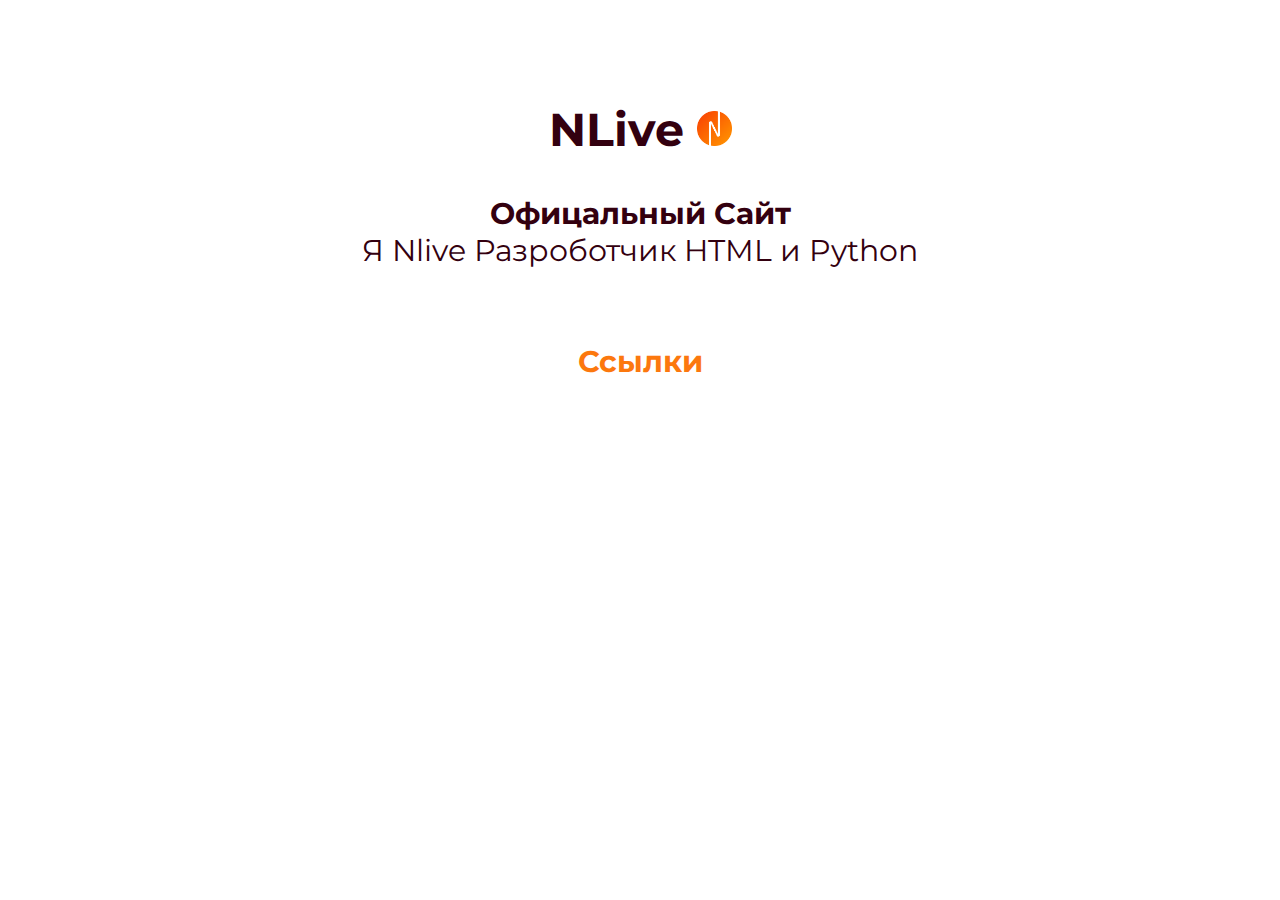
<file: index.html>
<!DOCTYPE html>
<html>

<head>
  <link rel="preconnect" href="https://fonts.googleapis.com">
  <link rel="preconnect" href="https://fonts.gstatic.com" crossorigin>
  <link href="https://fonts.googleapis.com/css2?family=Kanit&family=Montserrat:wght@200;400;600&display=swap" rel="stylesheet">
  <meta charset="utf-8">
  <meta name="viewport" content="width=device-width">
  <title>Nlive</title>
  <link href="/weblink/style.css" rel="stylesheet" type="text/css" />
  <link rel="icon" href="/weblink/img-mini.png">
</head>

<body>
  <h2 class=links >NLive <img src="/weblink/img-mini.png" width=35px></h2>
  <div class=mobile>
    <b>Офицальный Сайт</b> <br>
    Я Nlive Разроботчик HTML и Python
    
  </div> <br> <br>
  <a href="links.html" class=link>Ссылки </a>
</body>

</html>
</file>
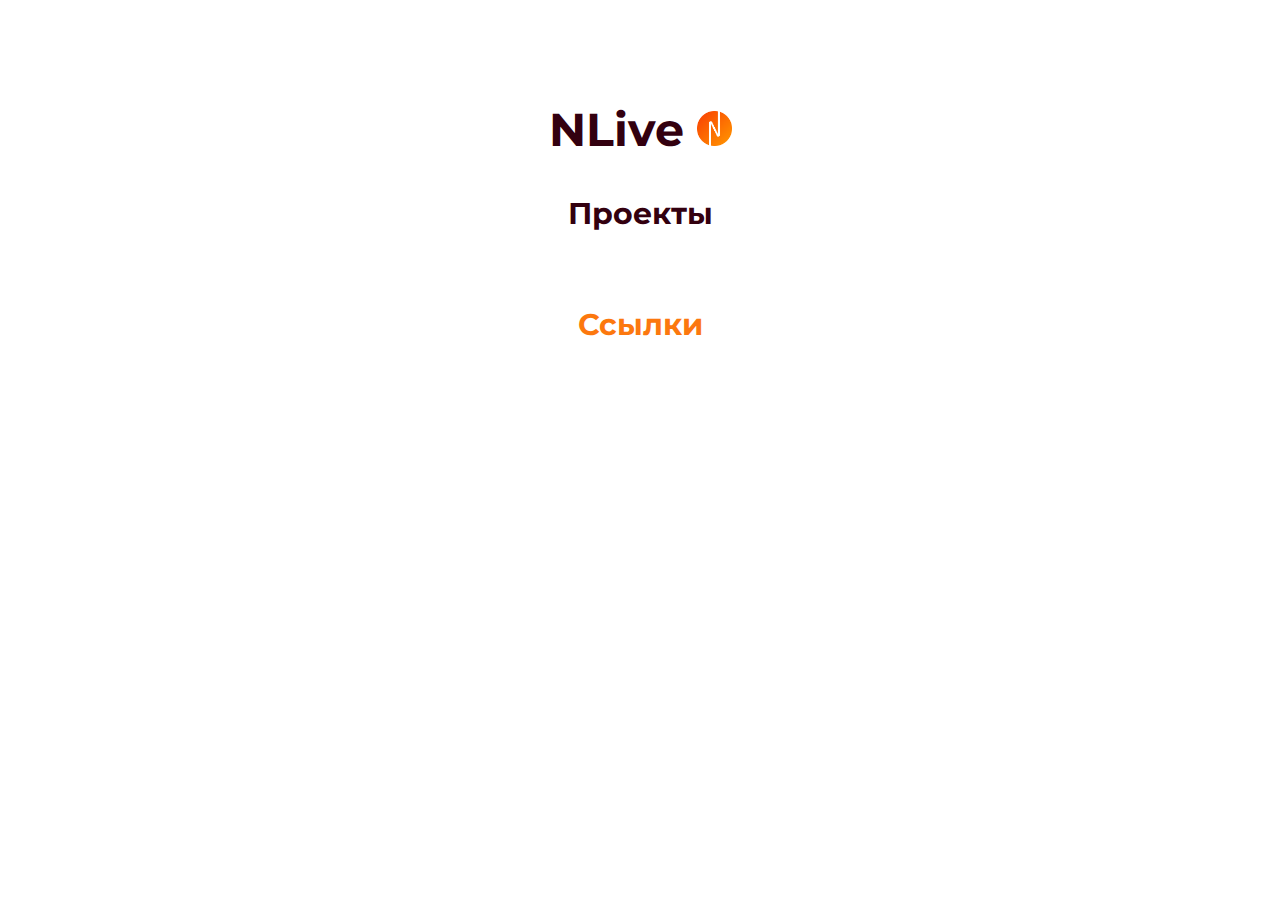
<file: apps.html>
<!DOCTYPE html>
<html>

<head>
  <link rel="preconnect" href="https://fonts.googleapis.com">
  <link rel="preconnect" href="https://fonts.gstatic.com" crossorigin>
  <link href="https://fonts.googleapis.com/css2?family=Kanit&family=Montserrat:wght@200;400;600&display=swap" rel="stylesheet">
  <meta charset="utf-8">
  <meta name="viewport" content="width=device-width">
  <title>Проекты</title>
  <link href="/weblink/style.css" rel="stylesheet" type="text/css" />
  <link rel="icon" href="/weblink/img-mini.png">
</head>

<body>
  <h2 class=links >NLive <img src="/weblink/img-mini.png" width=35px></h2>
  <div>
    <b>Проекты</b> <br>
    <a class=link href="#"></a>
  </div> <br> <br>
  <a href="links.html" class=link>Ссылки </a>
</body>

</html>
</file>
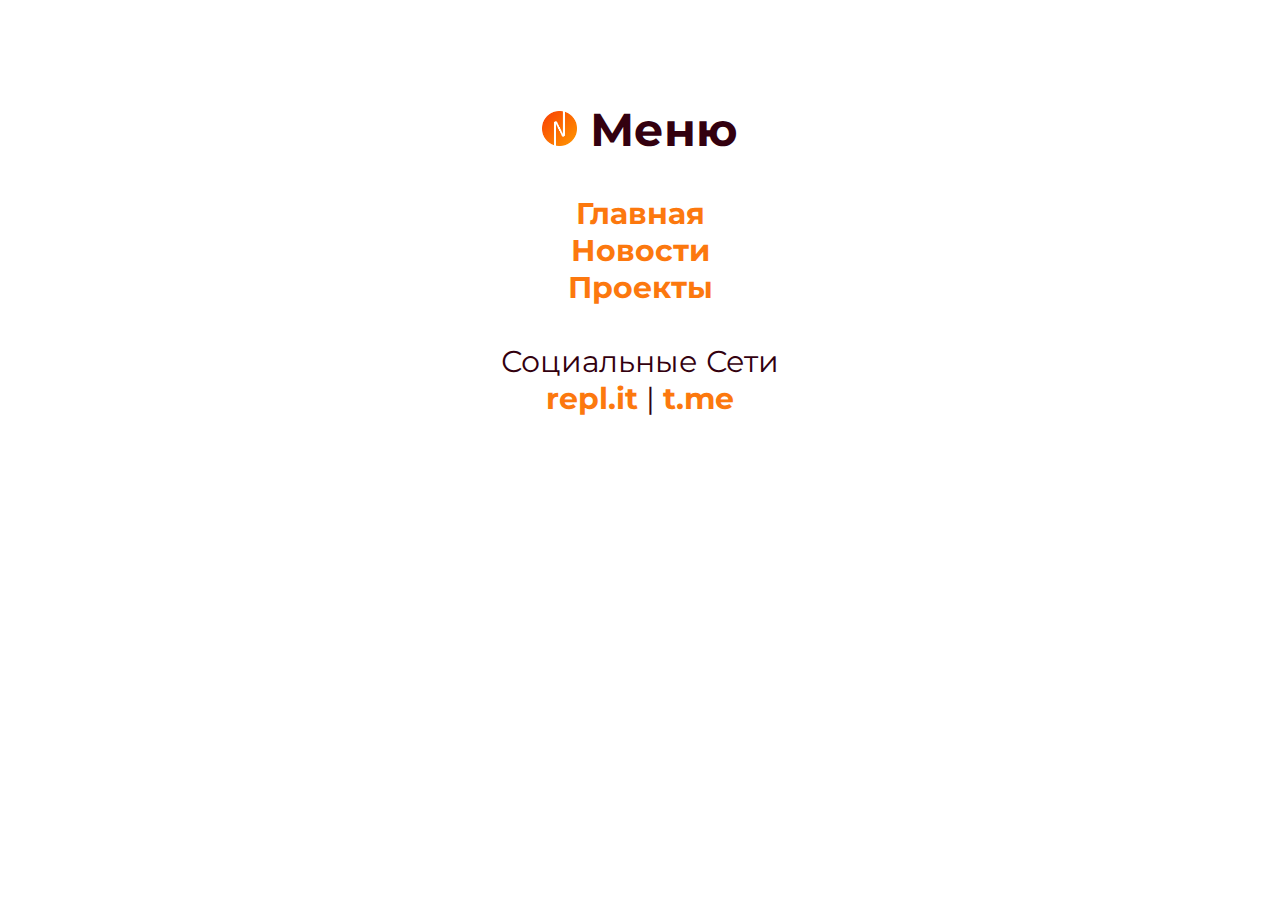
<file: links.html>
<!DOCTYPE html>
<html>

<head>
  <link rel="preconnect" href="https://fonts.googleapis.com">
  <link rel="preconnect" href="https://fonts.gstatic.com" crossorigin>
  <link href="https://fonts.googleapis.com/css2?family=Kanit&family=Montserrat:wght@200;400;600&display=swap" rel="stylesheet">
  <meta charset="utf-8">
  <meta name="viewport" content="width=device-width">
  <title>Ссылки </title>
  <link href="/weblink/style.css" rel="stylesheet" type="text/css" />
  <link rel="icon" href="/weblink/img-mini.png">
</head>

<body>
  <h2> <img src="/weblink/img-mini.png" width=35px> Меню</h2>
  <header></header>
  <div>
    <a class=link href=index.html>Главная</a> <br>
    <a class=link href="news.html">Новости</a> <br> <a class =link href="apps.html">Проекты</a> <br> <br>
Социальные Сети <br>
    <a class=link href=https://replit.com/@nlive70>repl.it</a>  |
    <a class=link href=https://t.me/nlive69> t.me</a> <br>
  </div>
</body>

</html>
</file>
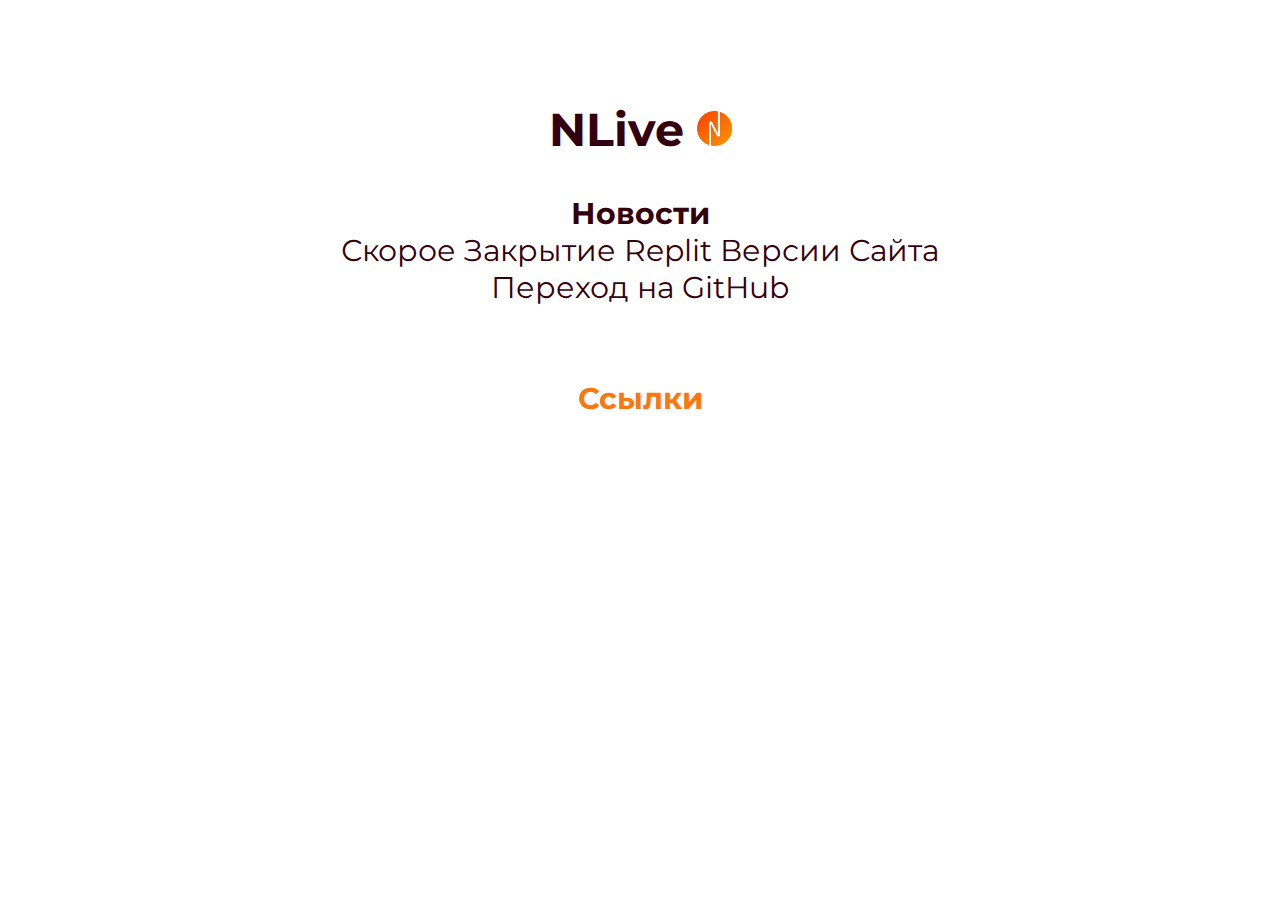
<file: news.html>
<!DOCTYPE html>
<html>

<head>
  <link rel="preconnect" href="https://fonts.googleapis.com">
  <link rel="preconnect" href="https://fonts.gstatic.com" crossorigin>
  <link href="https://fonts.googleapis.com/css2?family=Kanit&family=Montserrat:wght@200;400;600&display=swap" rel="stylesheet">
  <meta charset="utf-8">
  <meta name="viewport" content="width=device-width">
  <title>Новости Бета Версия</title>
  <link href="/weblink/style.css" rel="stylesheet" type="text/css" />
  <link rel="icon" href="/weblink/img-mini.png">
</head>

<body>
  <h2 class=links >NLive <img src="/weblink/img-mini.png" width=35px></h2>
  <div>
    <b>Новости</b> <br>
    Скорое Закрытие Replit Версии Сайта <br>
    Переход на GitHub
  </div> <br> <br>
  <a href="links.html" class=link>Ссылки </a>
</body>

</html>
</file>
<file: weblink/style.css>
html {
  height: 75%;
  width: 90%;
  text-align: center;
  padding:5%;
  color: #33000f;
  background:#ffffff;
  font-family: Montserrat,arial;
  font-size: 190%;
}

body {
  max-width: 600px;
  margin-left: auto;
  margin-right: auto;
  padding-left: 32px;
  padding-right: 32px;
}

.link {
  color: #fc780e;
  font-weight: bold;
  text-decoration: none ;
  border: none;
  position: relative;
  cursor: pointer;
}

.link:after {
	content: "";
    display: block;
    position: absolute;
    right: 0;
    bottom: -3px;
    width: 0;
    height: 2px; /* Высота линии */
    background-color:#fc780e; /* Цвет подчеркивания при исчезании линии*/
    transition: width 0.5s; /* Время эффекта */
}

.link:hover:after {
	content: "";
    width: 100%;
    display: block;
    position: absolute;
    left: 0;
    bottom: -3px;
    height: 2px; /* Высота линии */
    transition: width 0.5s;  /* Время эффекта */
}

.img {
  border-radius: 8%;
}
</file>
